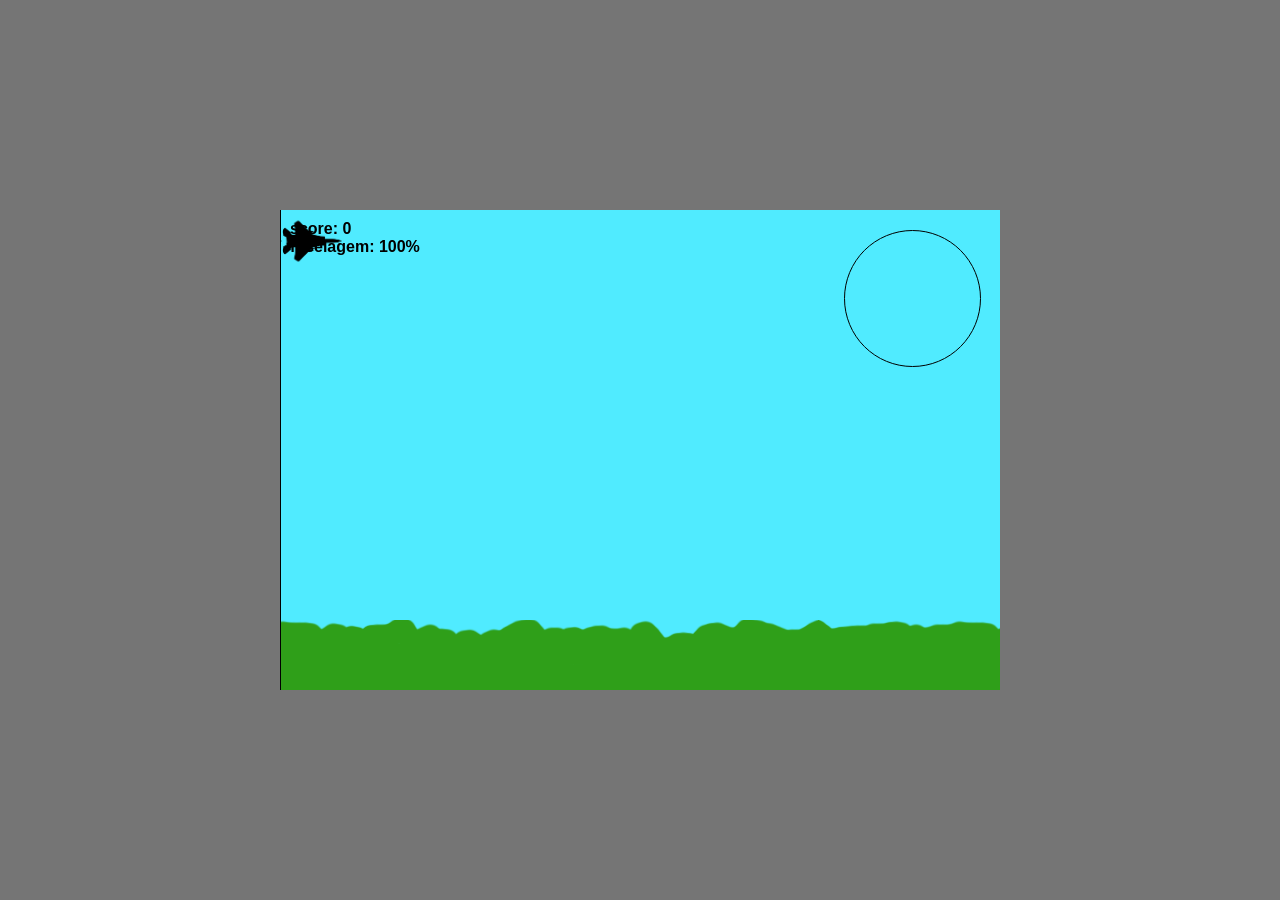
<file: index.html>
<!doctype html>
<html>

<head>
  <meta charset='utf-8'>
  <link rel='stylesheet' href='css/index.css?V=1.0.1' />
  <link rel='stylesheet' href='css/animations.css?V=1.0.1' />
</head>

<body>
  <script src='js/jquery.min.js'></script>
  <script src='js/jquery.spritely-0.6.8.js'></script>

  <div id='content'>
    <div id='fool'>
      <div id='score'></div>
      <div id='life'></div>
    </div>
    <div id='gameover'></div>
  </div>
  <script src='js/index.js?V=1.0.1'></script>
  <script src='js/controls.js?V=1.0.1'></script>
  <script src='js/effects.js?V=1.0.1'></script>
  <script src='js/collisions.js?V=1.0.1'></script>

</body>

</html>
</file>
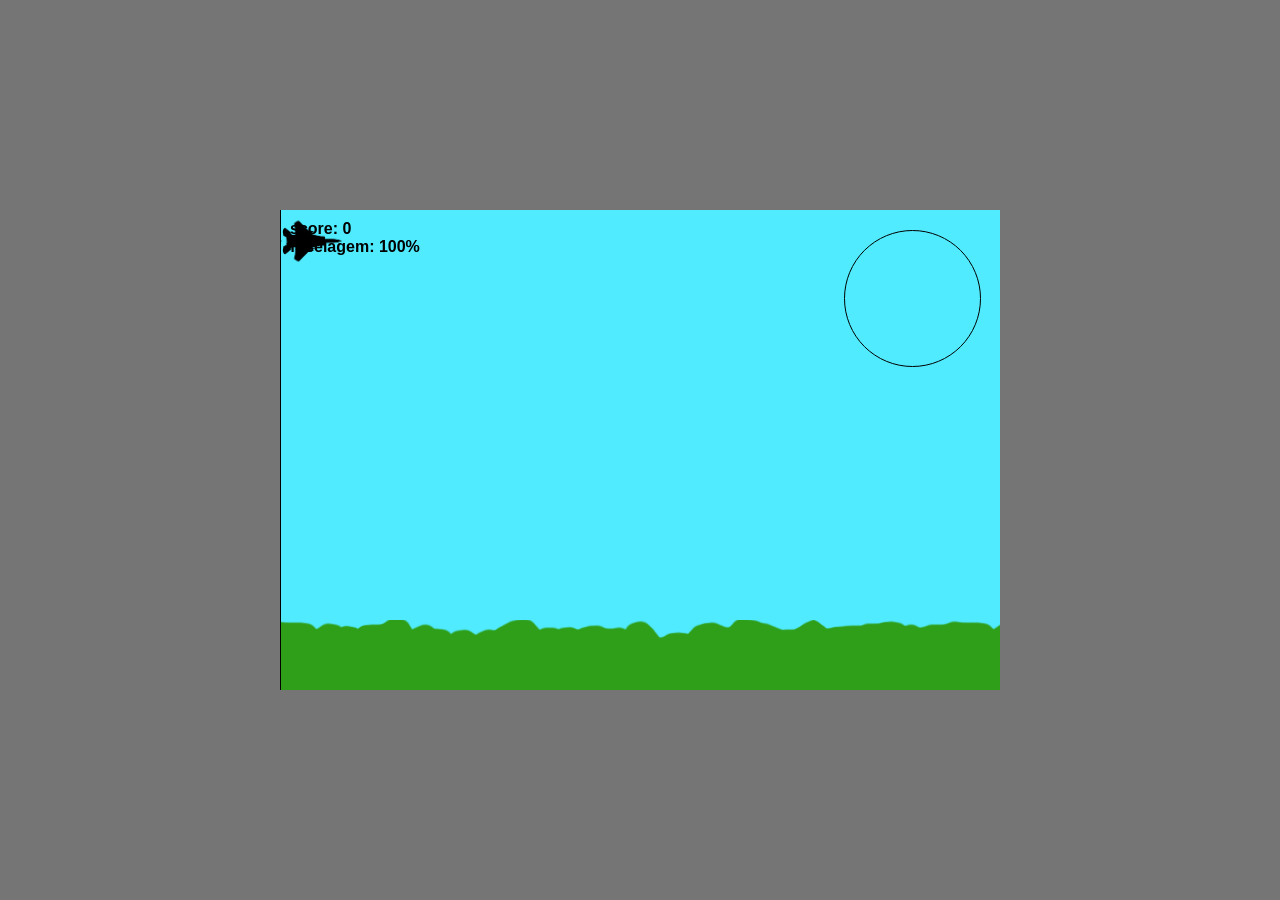
<file: nocanvas.html>
<!doctype html>
<html>
<head>
	<meta charset='utf-8'>
	<link rel='stylesheet' href='css/index.css' />
  <link rel='stylesheet' href='css/animations.css' />
</head>
<body>
	<script src='js/jquery.min.js'></script>
  <script src='js/jquery.spritely-0.6.8.js'></script>

  <div id='content'>
	<div id='fool'>
		<div id='score'></div>
		<div id='life'></div>
	</div>
	<div id='gameover'></div>
	</div>
  <script src='js/index.js'></script>
	<script src='js/controls.js'></script>
	<script src='js/effects.js'></script>
  <script src='js/collisions.js'></script>

</body>
</html>
</file>
<file: css/index.css>
body, html {
  background-color: #757575;
  font-family: Arial;
  font-weight: bold;
  user-select: none;
  -webkit-user-select: none;
  overflow: hidden;
}

#content {
  width: 720px;
  height: 480px;
  position: absolute;
  top: 0px;
  bottom: 0px;
  right: 0px;
  left: 0px;
  margin: auto;
  user-select: none;
  cursor: crosshair;
  overflow: hidden;
}

#canvas {
  position: absolute;
  background-color: #50ebff;
  top: 0px;
  bottom: 0px;
  right: 0px;
  left: 0px;
  border: 1px solid #000;
  margin: auto;
  user-select: none;
  cursor: crosshair;
  overflow: hidden;
}

#gameover {
  z-index: 2;
  width: 200px;
  height: 40px;
  text-align: center;
  position: absolute;
  top: 0;
  bottom: 0;
  left: 0;
  right: 0;
  margin: auto;
  pointer-events: none;
}

#fool {
  z-index: 2;
  width: 200px;
  height: 40px;
  position: absolute;
  top: 10px;
  left: 10px;
}


#chao {
  width: 100%;
  height: 70px;
  background-image: url(../img/hills-for-docs.png);
  background-repeat: repeat-x;
  position: absolute;
  bottom: 0px;
  left: 0px;
}

.nave {
  position: absolute;
  border: 1px solid transparent;
  top: 0px;
  left: 0px;
  background-size: 100%;
  border-radius: 50%;
  transition: .1s ease;
}

.inimigo {
  width: 60px;
  height: 60px;
  position: absolute;
  border: 1px solid #000;
  right: -100px;
  border-radius: 50%;
}

.zigzag {
  animation-name: zigzag;
  animation-duration: 15s;
  animation-iteration-count: infinite;
  animation-timing-function: ease-in-out;
}

.linear {
  animation-name: linear;
  animation-duration: 20s;
  animation-iteration-count: infinite;
  animation-timing-function: ease-in-out;
}

.boss {
  position: absolute;
  border: 1px solid #000;
  top: 20px;
  right: 20px;
  border-radius: 50%;
  animation-name: boss-movement;
  animation-duration: 10s;
  animation-iteration-count: infinite;
  animation-timing-function: cubic-bezier;
}

div[id^='bullet-'] {
  width: 10px;
  height: 10px;
  position: absolute;
  background-color: #000;
  border: 1px solid #000;
  top: 0px;
  left: 0px;
  border-radius: 50%;
  animation-name: shot;
  animation-duration: 1s;
  animation-iteration-count: 1;
  animation-timing-function: linear;
  animation-fill-mode: both;
}

div[class^='enemy-bullet-'] {
  width: 10px;
  height: 10px;
  position: absolute;
  background-color: #000;
  border: 1px solid #000;
  top: 0px;
  left: 0px;
  border-radius: 50%;
  animation-name: boss-shot;
  animation-duration: 1s;
  animation-iteration-count: 1;
  animation-timing-function: linear;
  animation-fill-mode: both;
}

.player-hit {
  border: 1px solid #fff !important;
  box-shadow: 0 0 20px #fff, inset 0 0 50px #fff;
}

.you-destroyed {
  animation-name: you-destroyed;
  animation-duration: .5s;
  animation-iteration-count: 1;
  animation-timing-function: linear;
  animation-fill-mode: both;
}
</file>
<file: css/animations.css>
@keyframes boss-movement {
  0% {
    margin-top: 0px;
  }
  50% {
    margin-top: 250px;
  }
  100% {
    margin-top: 0px;
  }
}

@keyframes zigzag {
  0% {
    margin-top: 0px;
  }
  20% {
    margin-top: 300px;
  }
  40% {
    margin-top: 0px;
  }
  60% {
    margin-top: 300px;
  }
  80% {
    margin-top: 0px;
  }
  100% {
    margin-top: 300px;
    right: calc(100% + 60px);
  }
}


@keyframes linear {
  100% {
    right: calc(100% + 60px);
  }
}

@keyframes shot {
  100% {
    left: calc(100% + 200px);
  }
}

@keyframes boss-shot {
  100% {
    margin-left: -1000px;
  }
}

@keyframes you-destroyed {
  0% {
    background: none;
    transform: scale(1);
  }
  50% {
    border: 1px solid #fff;
    background: #fff;
    box-shadow: 0 0 30px #ff0, inset 0 0 30px #ff0;
  }
  100% {
    background: none;
    transform: scale(1.5);
  }
}
</file>
